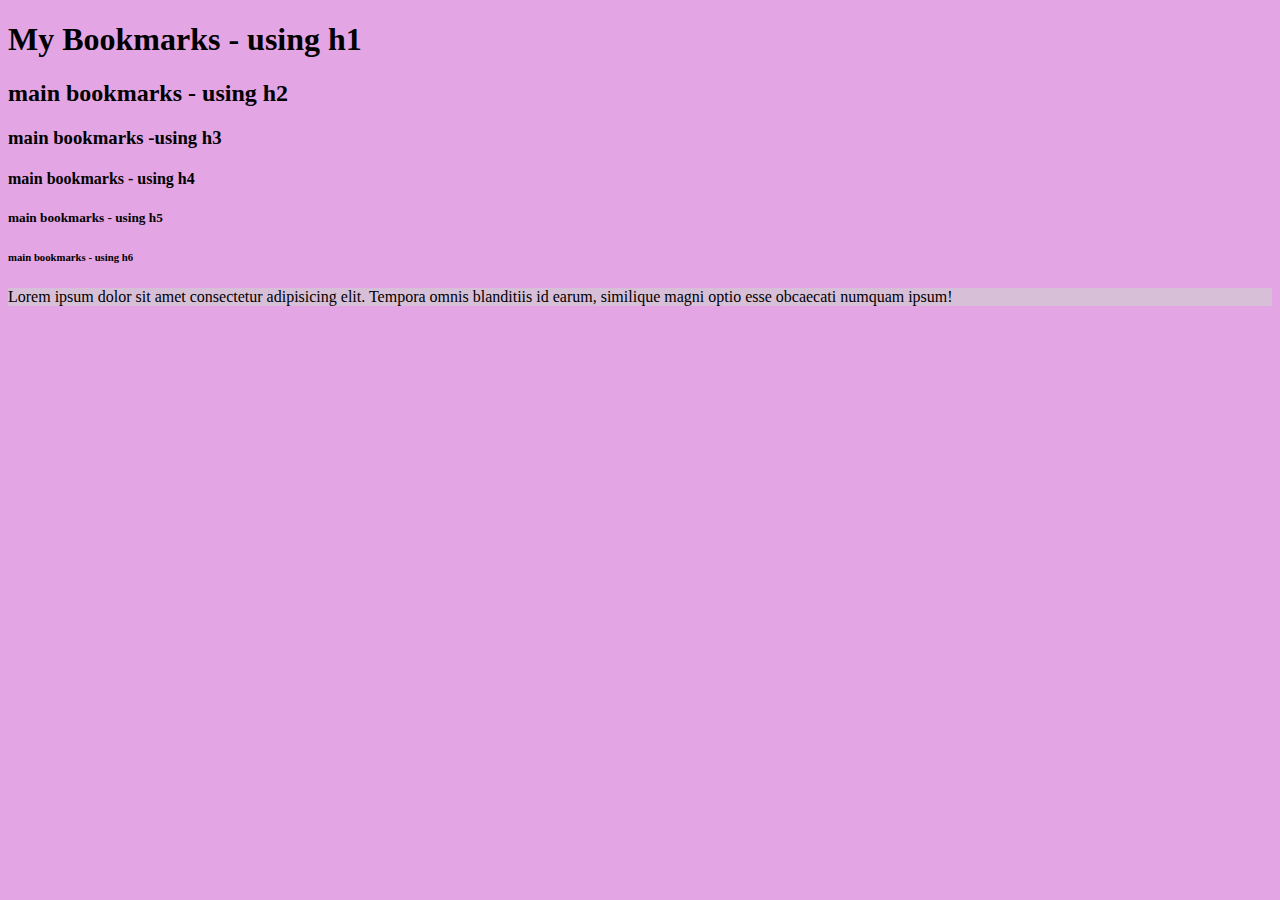
<file: 04 Bookmark/index.html>
<!DOCTYPE html>
<html lang="en">

<head>
    <meta charset="UTF-8">
    <meta name="viewport" content="width=device-width, initial-scale=1.0">
    <title>My Bookmarks</title>
     <link rel="stylesheet" href="style.css"> <!--link ek attribute hai  -->
</head>

<body>
    <h1>My Bookmarks - using h1</h1>
    <h2>main bookmarks - using h2</h2>
    <h3>main bookmarks -using h3</h3>
    <h4>main bookmarks - using h4</h4>
    <h5>main bookmarks - using h5</h5>
    <h6>main bookmarks - using h6</h6>

    <!-- this is known as inline css 
     but we dont use this much as maintainability reduces -->
    <p style="background-color: thistle">Lorem ipsum dolor sit amet consectetur adipisicing elit. Tempora omnis blanditiis id earum, similique magni optio esse obcaecati numquam ipsum!</p>
</body>

</html>
</file>
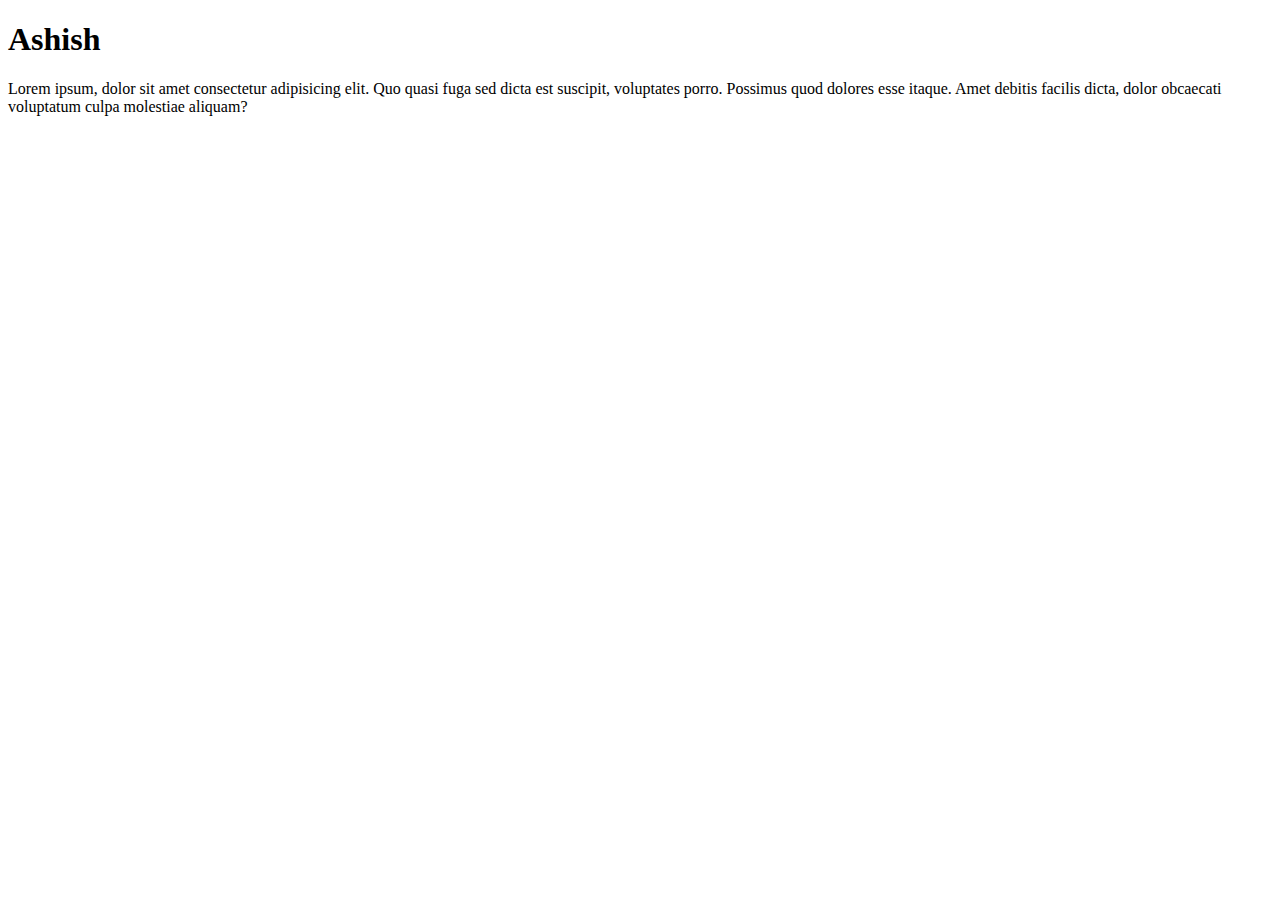
<file: 06 Meta Tags/index.html>
<!DOCTYPE html>
<html lang="en">
<head>
    <meta charset="UTF-8">
    <meta name="viewport" content="width=device-width, initial-scale=1.0">
    <meta name="description" content="This is a page contains information for this page">
    <title>Meta Tags</title>
</head>
<body>
    <h1>Ashish</h1>
    <p>Lorem ipsum, dolor sit amet consectetur adipisicing elit. Quo quasi fuga sed dicta est suscipit, voluptates porro. Possimus quod dolores esse itaque. Amet debitis facilis dicta, dolor obcaecati voluptatum culpa molestiae aliquam?</p>
</body>
</html>
<!-- for learning more about these web.dev  -->
</file>
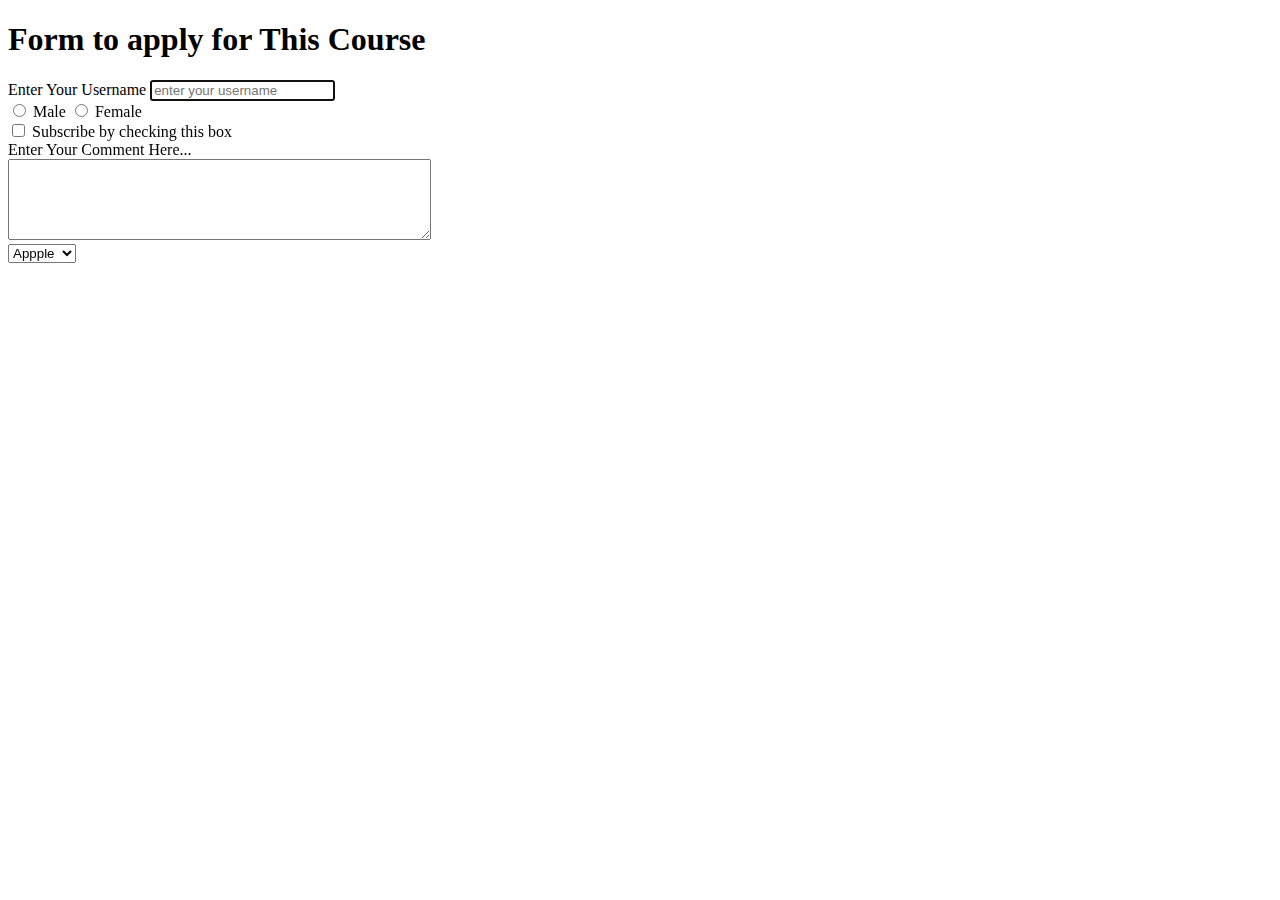
<file: 07 Forms Input Tags/index.html>
<!DOCTYPE html>
<html lang="en">

<head>
    <meta charset="UTF-8">
    <meta name="viewport" content="width=device-width, initial-scale=1.0">
    <title>Forms</title>
</head>

<body>
    <h1>Form to apply for This Course </h1>
    <form action="/submit.php" method="post">
        <div>
            <label for="username">Enter Your Username </label> <!-- enter your username is a placeholder -->
            <input type="text" id="usename" name="username" placeholder="enter your username" autofocus>
            <div>
 </div>
            <input type="radio" id="male" name="gender" value=" male">
            <label for="male">Male</label>
            <input type="radio" id="female" name="gender" value=" female">
            <label for="female">Female</label>

        </div>
        <div>
            <input type="checkbox" id="subscribe" name="subscribe" value="yes">
            <label for="subscribe">Subscribe by checking this box</label>
        </div>
        <div>
            <label for="comment"> Enter Your Comment Here...</label>
            <br>
            <textarea id="comment" name="Comment" rows="5" cols="50"></textarea>
        </div>
<div>
            <select name="fruits" id="">
                <option value="Apple">Appple</option>
                <option value="Banana">Banana</option>
                <option value="Grapes">Grapes</option>
            </select>
        </div>
        
    </form>

</body>

</html>
</file>
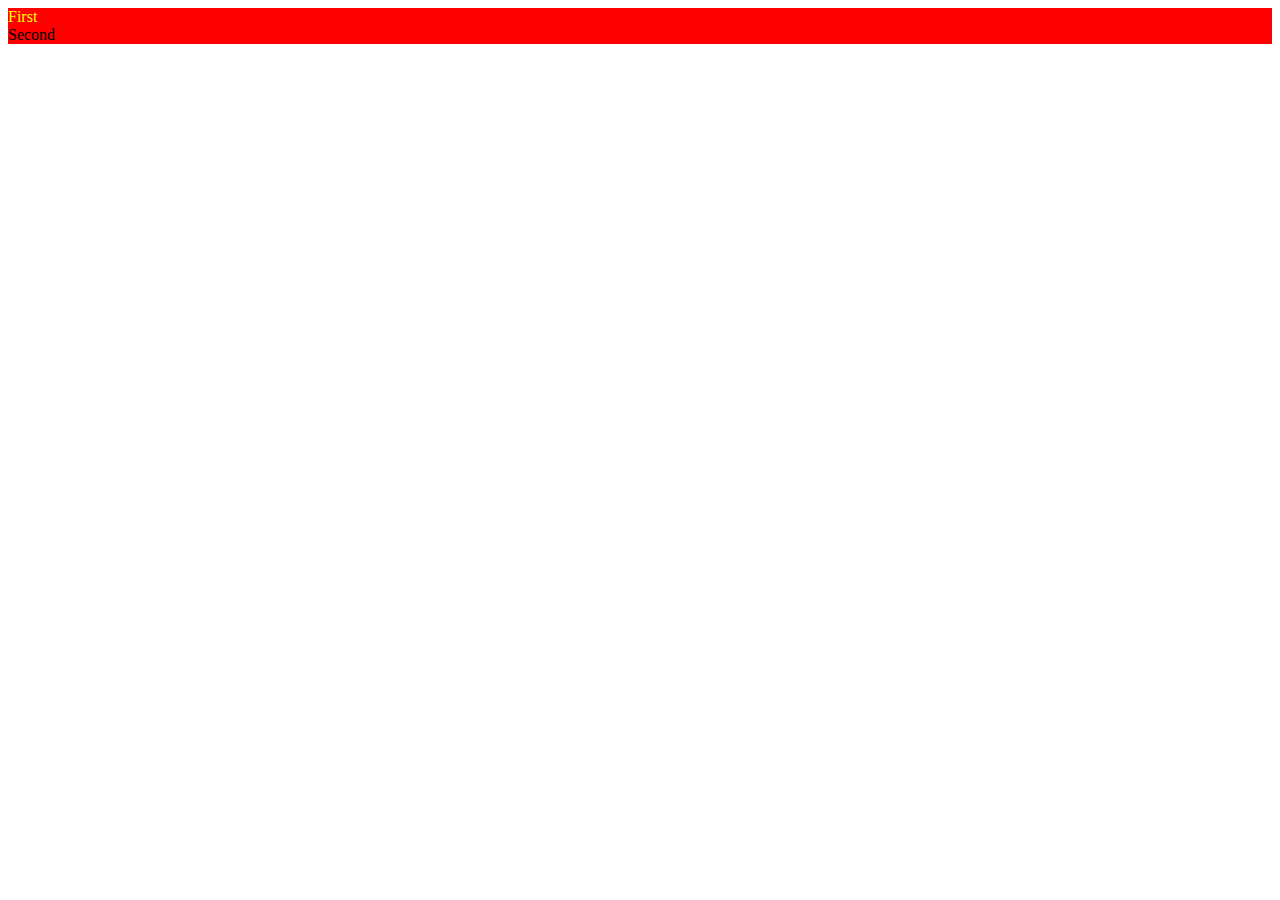
<file: 09 Id and Classes/index.html>
<!DOCTYPE html>
<html lang="en">
<head>
    <meta charset="UTF-8">
    <meta name="viewport" content="width=device-width, initial-scale=1.0">
    <title>Id and Classes </title>
    <link rel="stylesheet" href="style.css">
</head>
<body>
    <div id="firstdiv" class="red bg-yellow">First </div>
    <div id="seconddiv" class="red">Second </div>
    <span class="red"></span>
</body>
</html>

<!-- id helps in linking -> we can generate links -->
</file>
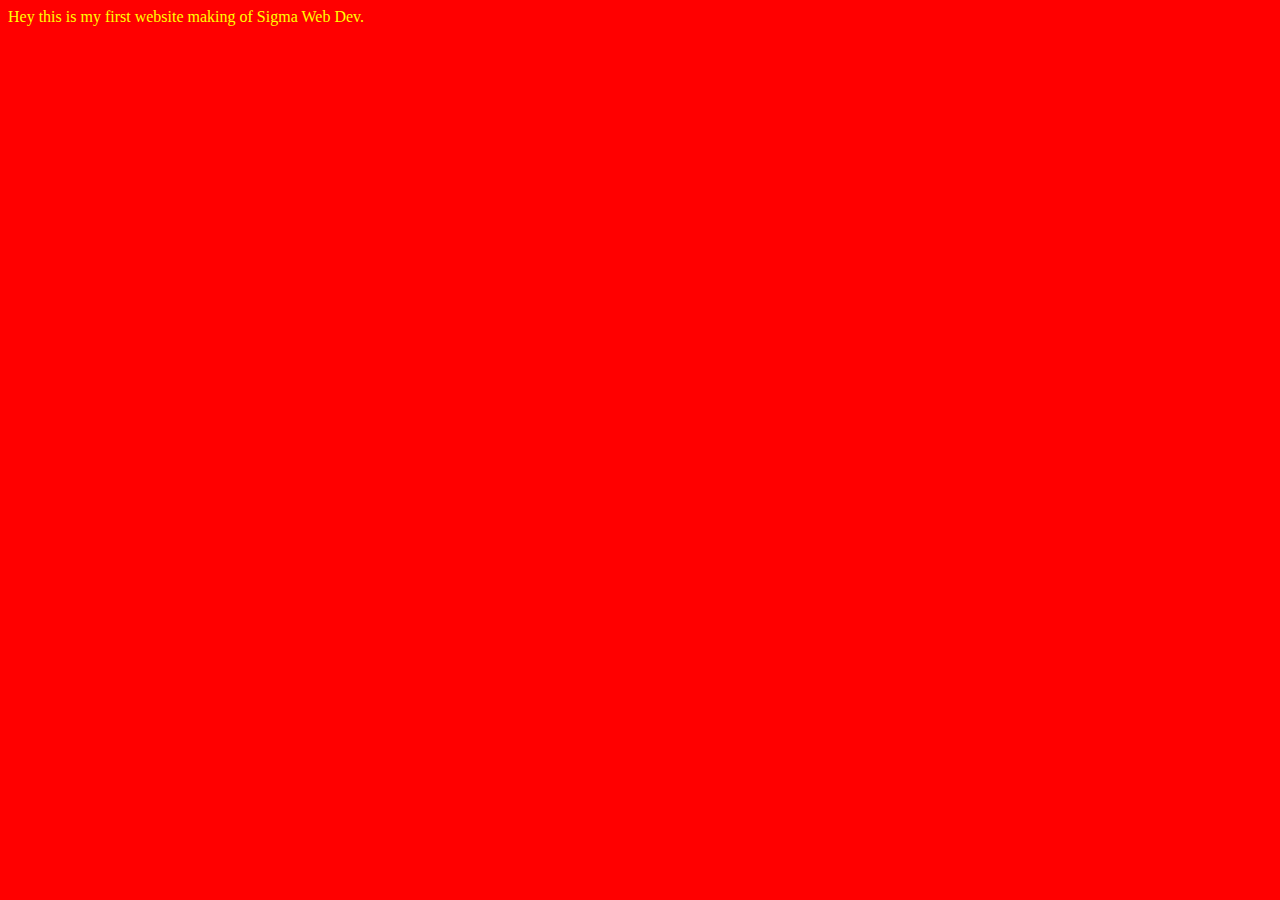
<file: intro/index.html>
<!DOCTYPE html>
<html lang="en">
<head>
    <meta charset="UTF-8">
    <meta name="viewport" content="width=device-width, initial-scale=1.0">
    <meta name="description " content="">
    <title> This is My Sigma Web Dev.</title>
    <link rel="stylesheet" href="style.css">
</head>
<body>
    Hey this is my first website making of Sigma Web Dev.
    
   
    <!-- <script src="script.js"></script> -->
</body>
</html>
</file>
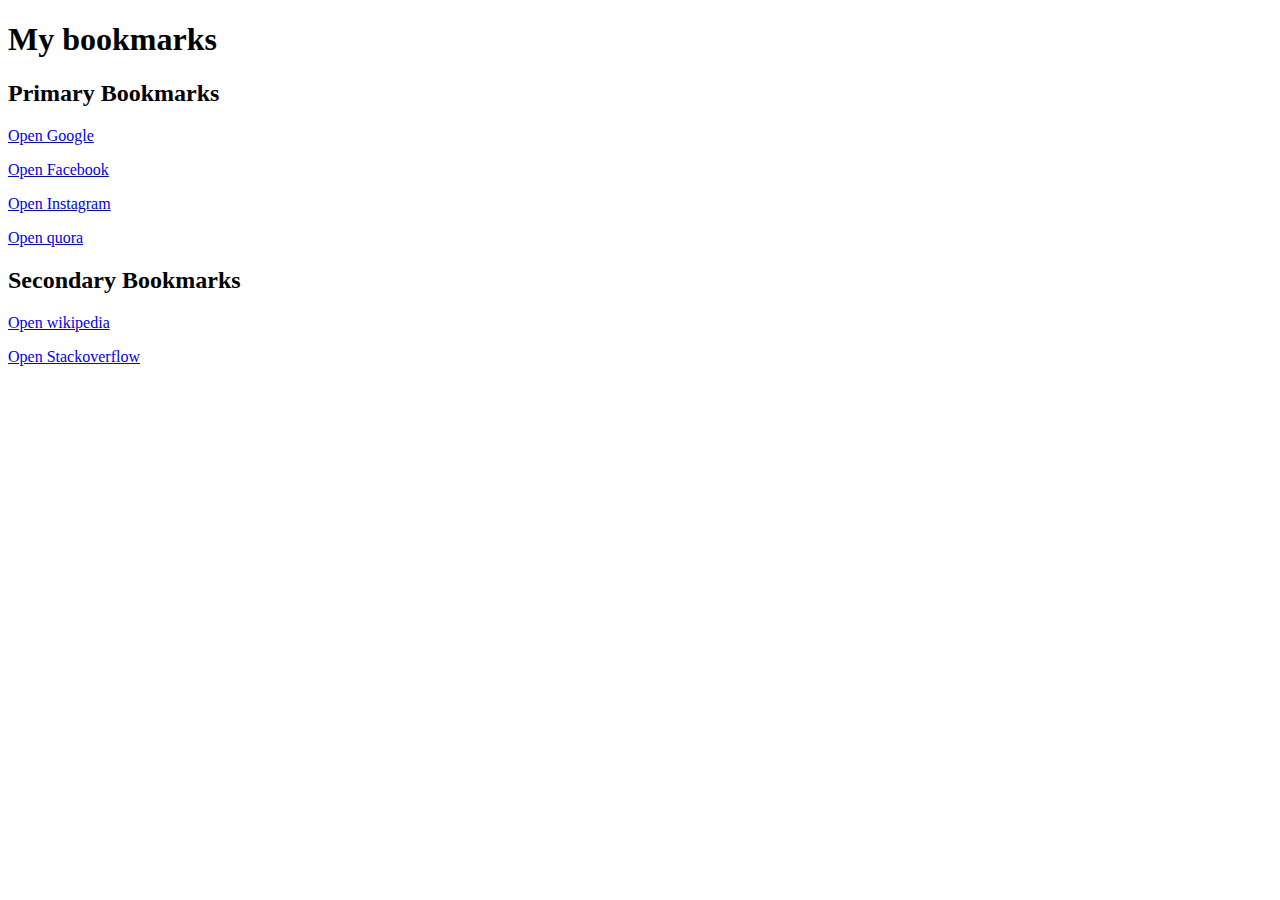
<file: 04 Bookmark/bookmarkmanager.html>
<!DOCTYPE html>
<html lang="en">
<head>
    <meta charset="UTF-8">
    <meta name="viewport" content="width=device-width, initial-scale=1.0">
    <title>Bookmark Manager </title>
</head>
<body>
    <h1>My bookmarks</h1>
    <h2>Primary Bookmarks</h2>
    <!-- The <a> tag defines a hyperlink, which is used to link from one page to another.  -->
    <p><a target="_blank" href="https://www.google.com">Open Google</a></p>
    <p><a target="_blank" href="https://www.facebook.com">Open Facebook</a></p>
    <p><a target="_blank" href="https://www.instagram.com">Open Instagram</a></p>
    <p><a target="_blank" href="https://www.quora.com">Open quora</a></p>

    <h2>Secondary Bookmarks</h2>
    <p><a target="_blank" href="https://www.wikipedia.com">Open wikipedia</a></p>
    <p><a target="_blank" href="https://www.stackoverflow.com">Open Stackoverflow</a></p>
</body>
</html>
</file>
<file: 04 Bookmark/style.css>
body {
    background-color: rgb(228, 165, 228);
}
</file>
<file: 09 Id and Classes/style.css>
.red{
background:red;
}

.bg-yellow{
    color: yellow;
}

#firstdiv{
    /* background-color: red; */
}
</file>
<file: intro/style.css>
body{
    background-color: red;
    color: yellow;
}
</file>
